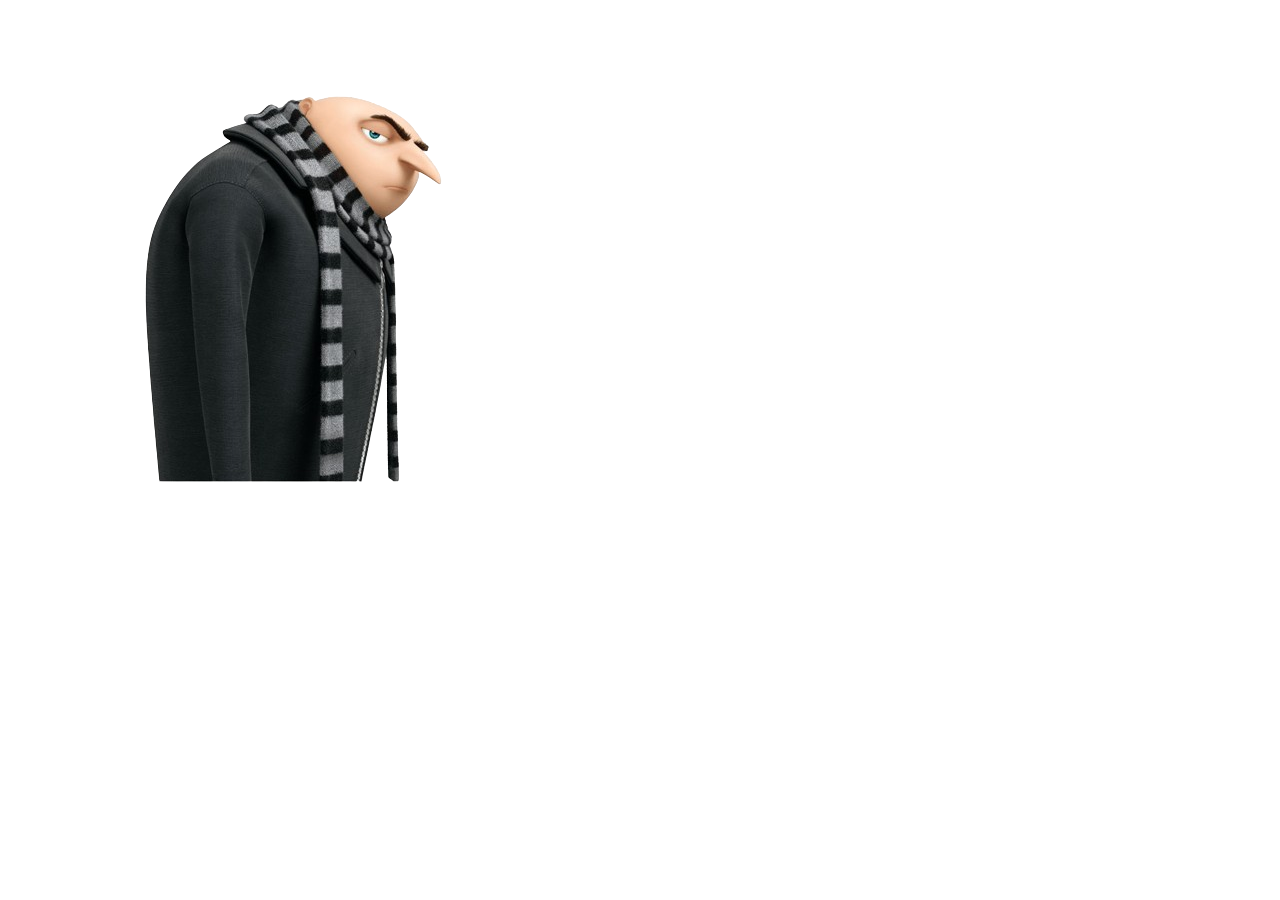
<file: gru.html>
<!DOCTYPE html>
<html lang="en">
<head>
    <style>
        @import url('https://fonts.googleapis.com/css2?family=Protest+Revolution&display=swap');
      </style>
    <link rel="stylesheet" href="stylegru.css">
    <meta charset="UTF-8">
    <meta name="viewport" content="width=device-width, initial-scale=1.0">
    <title>meu malvado fvrt</title>
</head>
<body>
    <div class="gru">
        <p> o vilão Gru é apenas um garoto de 12 anos, que arquiteta planos fracassados para dominar o mundo de seu porão no subúrbio. Ao cruzar o caminho dos Minions, ele passa a dar os primeiros passos para alcançar seus objetivos, formando uma estranha família.</p>
    <img src="gru.png" alt=""></div>
</body>
</html>
</file>
<file: stylegru.css>
body{
    background-image: url(https://www.engeplus.com.br/cache/noticia/0111/0111135/meu-malvado-favorito-nas-telonas-de-novo.jpg?t=20170627160150);
    background-size: cover;
}


p{
    font-family: 'Protest Revolution', sans-serif;
    color: rgb(255, 255, 255);
}

.gru{
    background-color: rgba(0, 0, 0, 0);
    justify-content: end;
   transition: 10s;
  }

.gru:hover{
margin-left: 50em; background-color: rgba(0, 0, 0, 0.469);
}
</file>
